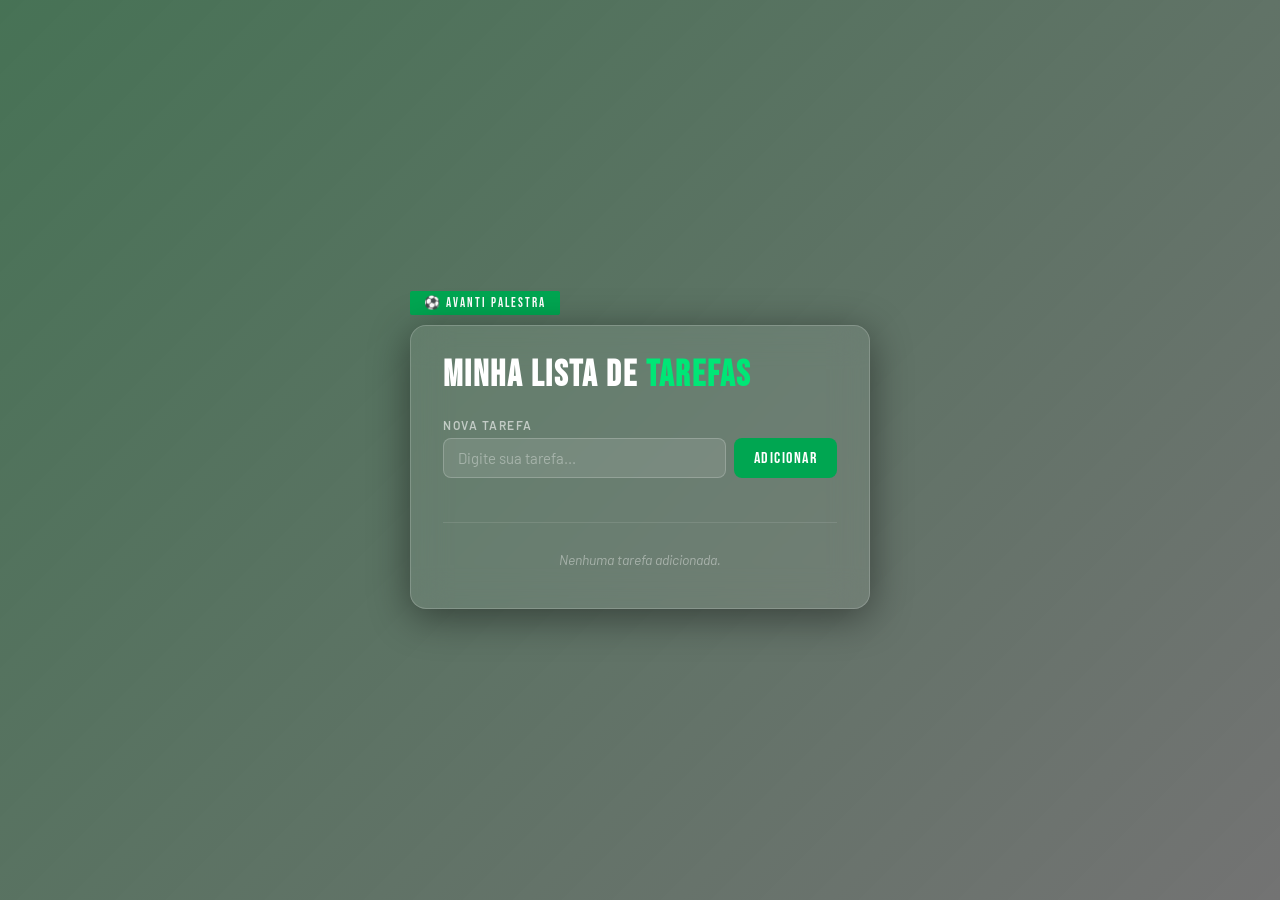
<file: index.html>
<!DOCTYPE html>
<html lang="pt-BR">
<head>
    <meta charset="UTF-8">
    <meta name="viewport" content="width=device-width, initial-scale=1.0">
    <title>Minha Lista de Tarefas</title>
    <link href="https://fonts.googleapis.com/css2?family=Bebas+Neue&family=Barlow:wght@400;500;600&display=swap" rel="stylesheet">
    <style>
        *, *::before, *::after { box-sizing: border-box; margin: 0; padding: 0; }

        body {
            min-height: 100vh;
            font-family: 'Barlow', sans-serif;
            background-image: url('https://th.bing.com/th/id/R.f8d280ac72536006395b1b92203bf999?rik=Vx58HaP%2fFDIhQA&pid=ImgRaw&r=0');
            background-size: cover;
            background-position: center;
            background-repeat: no-repeat;
            background-attachment: fixed;
            display: flex;
            align-items: center;
            justify-content: center;
            padding: 2rem 1rem;
        }

        body::before {
            content: '';
            position: fixed;
            inset: 0;
            background: linear-gradient(135deg, rgba(0,60,20,0.72) 0%, rgba(0,0,0,0.55) 100%);
            z-index: 0;
        }

        .container {
            position: relative;
            z-index: 1;
            width: 100%;
            max-width: 460px;
        }

        .badge {
            display: inline-block;
            background: #00a651;
            color: #fff;
            font-family: 'Bebas Neue', sans-serif;
            font-size: 13px;
            letter-spacing: 2px;
            padding: 4px 14px;
            border-radius: 2px;
            margin-bottom: 10px;
            text-transform: uppercase;
        }

        .card {
            background: rgba(255,255,255,0.08);
            backdrop-filter: blur(18px);
            -webkit-backdrop-filter: blur(18px);
            border: 1px solid rgba(255,255,255,0.18);
            border-radius: 16px;
            padding: 2rem 2rem 1.75rem;
            box-shadow: 0 8px 40px rgba(0,0,0,0.45);
        }

        h1 {
            font-family: 'Bebas Neue', sans-serif;
            font-size: 36px;
            color: #fff;
            letter-spacing: 2px;
            line-height: 1;
            margin-bottom: 1.5rem;
        }

        h1 span {
            color: #00e676;
        }

        .form-group {
            margin-bottom: 6px;
        }

        label {
            display: block;
            font-size: 12px;
            font-weight: 600;
            letter-spacing: 1.5px;
            text-transform: uppercase;
            color: rgba(255,255,255,0.6);
            margin-bottom: 6px;
        }

        .input-row {
            display: flex;
            gap: 8px;
        }

        input[type="text"] {
            flex: 1;
            background: rgba(255,255,255,0.1);
            border: 1px solid rgba(255,255,255,0.2);
            border-radius: 8px;
            padding: 10px 14px;
            font-size: 15px;
            color: #fff;
            outline: none;
            transition: border 0.2s, background 0.2s;
            font-family: 'Barlow', sans-serif;
        }

        input[type="text"]::placeholder { color: rgba(255,255,255,0.35); }

        input[type="text"]:focus {
            border-color: #00e676;
            background: rgba(255,255,255,0.15);
        }

        input.input-error {
            border-color: #ff5252;
            background: rgba(255,82,82,0.1);
        }

        .btn-add {
            background: #00a651;
            color: #fff;
            border: none;
            border-radius: 8px;
            padding: 10px 20px;
            font-family: 'Bebas Neue', sans-serif;
            font-size: 16px;
            letter-spacing: 1.5px;
            cursor: pointer;
            transition: background 0.2s, transform 0.1s;
            white-space: nowrap;
        }

        .btn-add:hover { background: #00c962; }
        .btn-add:active { transform: scale(0.97); }

        #mensagem-erro {
            font-size: 12px;
            color: #ff5252;
            min-height: 18px;
            margin-top: 5px;
            font-weight: 500;
        }

        .divider {
            border: none;
            border-top: 1px solid rgba(255,255,255,0.1);
            margin: 1.25rem 0 1rem;
        }

        .tarefas-lista {
            list-style: none;
            display: flex;
            flex-direction: column;
            gap: 8px;
        }

        .tarefa-item {
            display: flex;
            align-items: center;
            justify-content: space-between;
            background: rgba(255,255,255,0.07);
            border: 1px solid rgba(255,255,255,0.1);
            border-radius: 8px;
            padding: 10px 14px;
            animation: fadeIn 0.25s ease;
        }

        @keyframes fadeIn {
            from { opacity: 0; transform: translateY(-6px); }
            to   { opacity: 1; transform: translateY(0); }
        }

        .tarefa-item span {
            font-size: 15px;
            color: #fff;
            flex: 1;
        }

        .btn-excluir {
            background: none;
            border: 1px solid rgba(255,82,82,0.5);
            color: #ff5252;
            border-radius: 6px;
            padding: 4px 12px;
            font-size: 12px;
            font-family: 'Barlow', sans-serif;
            font-weight: 600;
            letter-spacing: 0.5px;
            cursor: pointer;
            margin-left: 12px;
            transition: background 0.2s, color 0.2s;
            text-transform: uppercase;
        }

        .btn-excluir:hover {
            background: #ff5252;
            color: #fff;
        }

        .btn-editar {
            background: none;
            border: 1px solid rgba(0,230,118,0.5);
            color: #00e676;
            border-radius: 6px;
            padding: 4px 12px;
            font-size: 12px;
            font-family: 'Barlow', sans-serif;
            font-weight: 600;
            letter-spacing: 0.5px;
            cursor: pointer;
            margin-left: 8px;
            transition: background 0.2s, color 0.2s;
            text-transform: uppercase;
        }

        .btn-editar:hover {
            background: #00e676;
            color: #000;
        }

        .tarefa-item.editando {
            flex-direction: column;
            align-items: stretch;
            gap: 8px;
            border-color: rgba(0,230,118,0.4);
            background: rgba(0,230,118,0.05);
        }

        .edit-row {
            display: flex;
            gap: 8px;
        }

        .edit-input {
            flex: 1;
            background: rgba(255,255,255,0.12);
            border: 1px solid #00e676;
            border-radius: 6px;
            padding: 7px 12px;
            font-size: 14px;
            color: #fff;
            outline: none;
            font-family: 'Barlow', sans-serif;
        }

        .btn-salvar {
            background: #00a651;
            color: #fff;
            border: none;
            border-radius: 6px;
            padding: 7px 14px;
            font-family: 'Bebas Neue', sans-serif;
            font-size: 14px;
            letter-spacing: 1px;
            cursor: pointer;
            transition: background 0.2s;
            white-space: nowrap;
        }

        .btn-salvar:hover { background: #00c962; }

        .btn-cancelar {
            background: none;
            border: 1px solid rgba(255,255,255,0.25);
            color: rgba(255,255,255,0.6);
            border-radius: 6px;
            padding: 7px 14px;
            font-family: 'Bebas Neue', sans-serif;
            font-size: 14px;
            letter-spacing: 1px;
            cursor: pointer;
            transition: background 0.2s, color 0.2s;
            white-space: nowrap;
        }

        .btn-cancelar:hover {
            background: rgba(255,255,255,0.1);
            color: #fff;
        }

        .acoes {
            display: flex;
            gap: 0;
        }

        .lista-vazia {
            font-size: 14px;
            color: rgba(255,255,255,0.4);
            font-style: italic;
            text-align: center;
            padding: 12px 0;
        }

        .contador {
            font-size: 12px;
            color: rgba(255,255,255,0.45);
            text-align: right;
            margin-top: 10px;
            letter-spacing: 0.5px;
        }

        .contador span {
            color: #00e676;
            font-weight: 600;
        }
    </style>
</head>
<body>
    <div class="container">
        <div class="badge">⚽ Avanti Palestra</div>
        <div class="card">
            <h1>Minha Lista de <span>Tarefas</span></h1>

            <form id="form-tarefas" novalidate>
                <div class="form-group">
                    <label for="input-tarefa">Nova tarefa</label>
                    <div class="input-row">
                        <input type="text" id="input-tarefa" placeholder="Digite sua tarefa..." aria-describedby="mensagem-erro" />
                        <button type="submit" class="btn-add">Adicionar</button>
                    </div>
                </div>
                <p id="mensagem-erro" role="alert" aria-live="polite"></p>
            </form>

            <hr class="divider">

            <ul id="lista-tarefas" class="tarefas-lista"></ul>

            <p class="contador" id="contador" style="display:none;">
                <span id="num-tarefas">0</span> tarefa(s) na lista
            </p>
        </div>
    </div>

    <script>
        const tarefas = [];
        const form = document.querySelector("#form-tarefas");
        const input = document.querySelector("#input-tarefa");
        const lista = document.querySelector("#lista-tarefas");
        const mensagemErro = document.querySelector("#mensagem-erro");
        const contador = document.querySelector("#contador");
        const numTarefas = document.querySelector("#num-tarefas");

        form.addEventListener("submit", function(event) {
            event.preventDefault();
            const texto = input.value;
            if (!validarTarefa(texto)) return;
            tarefas.push(texto.trim());
            input.value = "";
            renderTarefas();
        });

        function validarTarefa(texto) {
            if (texto.trim() === "") {
                setError("Digite uma tarefa válida!");
                return false;
            }
            clearError();
            return true;
        }

        function renderTarefas() {
            lista.innerHTML = "";

            if (tarefas.length === 0) {
                const li = document.createElement("li");
                li.textContent = "Nenhuma tarefa adicionada.";
                li.classList.add("lista-vazia");
                lista.appendChild(li);
                contador.style.display = "none";
                return;
            }

            tarefas.forEach(function(tarefa, index) {
                const li = document.createElement("li");
                li.classList.add("tarefa-item");

                const viewRow = document.createElement("div");
                viewRow.style.cssText = "display:flex; align-items:center; justify-content:space-between; width:100%;";

                const span = document.createElement("span");
                span.textContent = tarefa;

                const acoes = document.createElement("div");
                acoes.classList.add("acoes");

                const btnEditar = document.createElement("button");
                btnEditar.textContent = "Editar";
                btnEditar.classList.add("btn-editar");

                const btnExcluir = document.createElement("button");
                btnExcluir.textContent = "Excluir";
                btnExcluir.classList.add("btn-excluir");

                const editRow = document.createElement("div");
                editRow.classList.add("edit-row");
                editRow.style.display = "none";

                const editInput = document.createElement("input");
                editInput.type = "text";
                editInput.classList.add("edit-input");
                editInput.value = tarefa;

                const btnSalvar = document.createElement("button");
                btnSalvar.textContent = "Salvar";
                btnSalvar.classList.add("btn-salvar");

                const btnCancelar = document.createElement("button");
                btnCancelar.textContent = "Cancelar";
                btnCancelar.classList.add("btn-cancelar");

                btnEditar.addEventListener("click", function() {
                    li.classList.add("editando");
                    viewRow.style.display = "none";
                    editRow.style.display = "flex";
                    editInput.focus();
                    editInput.select();
                });

                btnCancelar.addEventListener("click", function() {
                    li.classList.remove("editando");
                    viewRow.style.display = "flex";
                    editRow.style.display = "none";
                    editInput.value = tarefas[index];
                });

                btnSalvar.addEventListener("click", function() {
                    const novoTexto = editInput.value.trim();
                    if (novoTexto === "") {
                        editInput.style.borderColor = "#ff5252";
                        editInput.focus();
                        return;
                    }
                    tarefas[index] = novoTexto;
                    renderTarefas();
                });

                editInput.addEventListener("keydown", function(e) {
                    if (e.key === "Enter") btnSalvar.click();
                    if (e.key === "Escape") btnCancelar.click();
                });

                btnExcluir.addEventListener("click", function() {
                    tarefas.splice(index, 1);
                    renderTarefas();
                });

                acoes.appendChild(btnEditar);
                acoes.appendChild(btnExcluir);
                viewRow.appendChild(span);
                viewRow.appendChild(acoes);
                editRow.appendChild(editInput);
                editRow.appendChild(btnSalvar);
                editRow.appendChild(btnCancelar);
                li.appendChild(viewRow);
                li.appendChild(editRow);
                lista.appendChild(li);
            });

            numTarefas.textContent = tarefas.length;
            contador.style.display = "block";
        }

        function setError(msg) {
            mensagemErro.textContent = msg;
            input.classList.add("input-error");
            input.setAttribute("aria-invalid", "true");
            input.focus();
        }

        function clearError() {
            mensagemErro.textContent = "";
            input.classList.remove("input-error");
            input.removeAttribute("aria-invalid");
        }

        renderTarefas();
    </script>
</body>
</html>
</file>
